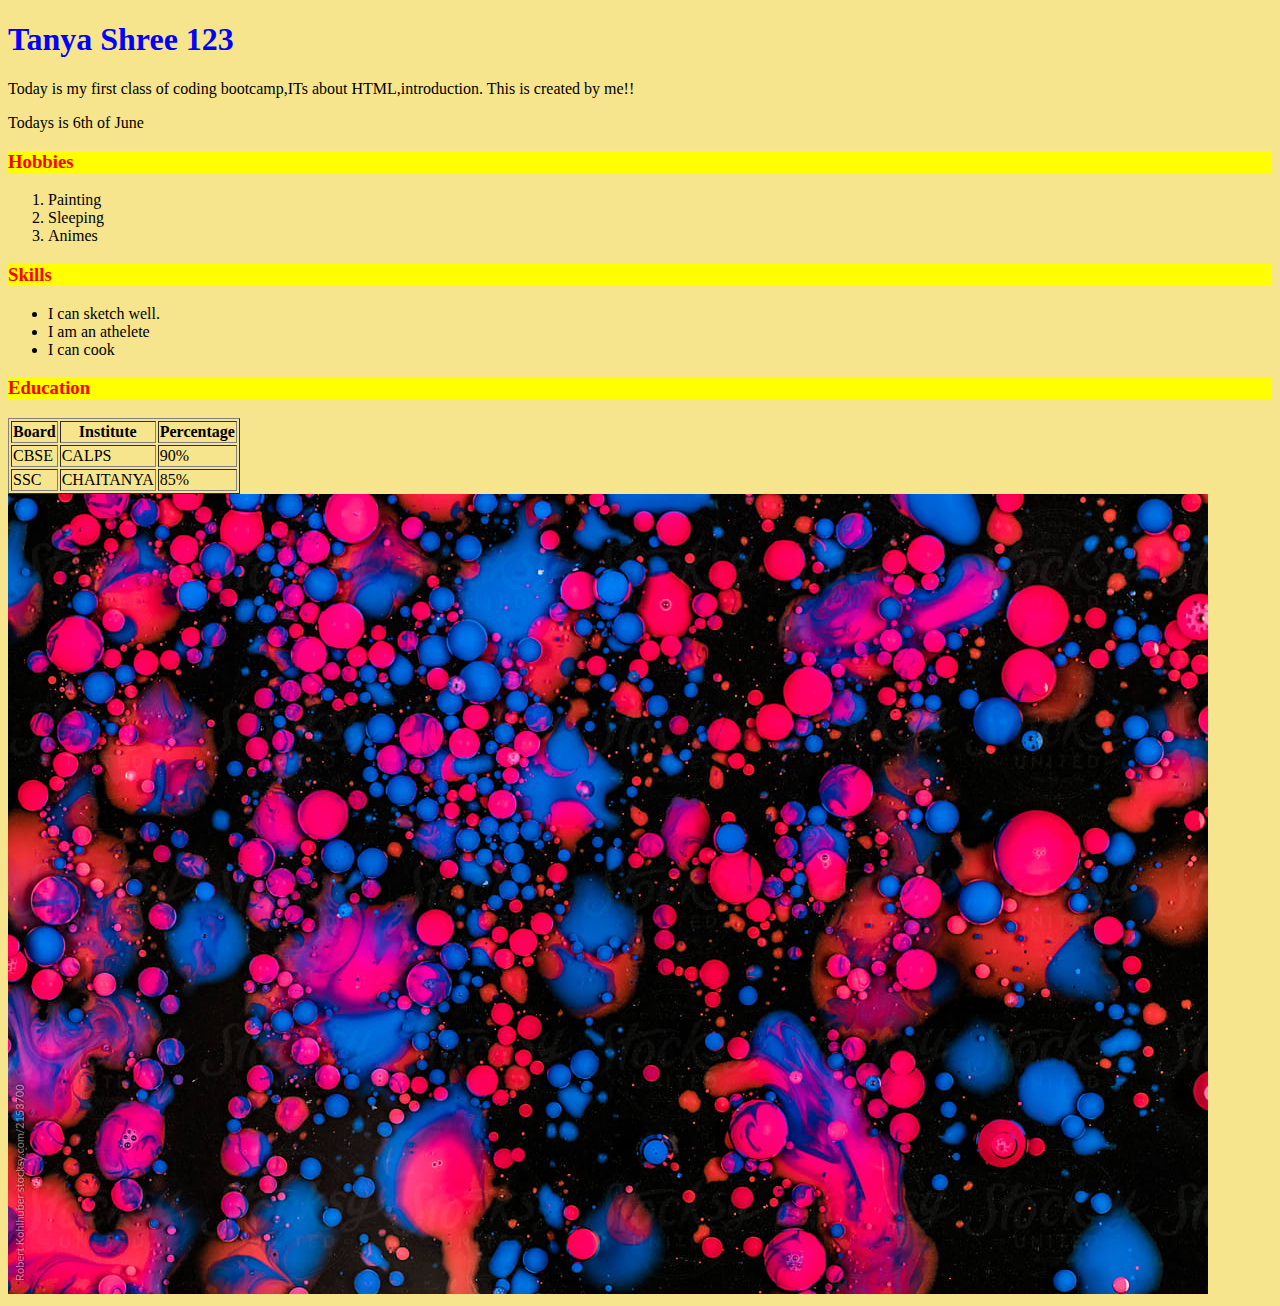
<file: index.html>
<!Doctype html>
<html>
    <head>
        <meta charset="utf-8">
        <title>My first web page</title>
        <meta name="keywords"
        content="my page,my website,first page">   
        <meta name="description"
        content="this is my first web page">      
        <link href="style.css"
        type="text/css" rel="stylesheet">
   
    
    
    
    </head>
    <body>
        <h1>Tanya Shree 123</h1>
        
        <p>Today is my first class of coding bootcamp,ITs about HTML,introduction.
            This is created by me!!</p>
        <p> Todays is 6th of June</p>
        
        
        <h3>Hobbies</h3>
        <ol>
            <li> Painting</li>
            <li> Sleeping</li>
            <li> Animes</li>
        </ol>
        
        
    <h3 id="first">Skills</h3>
    <ul>
        
        <li> I can sketch well.</li>
        <li> I am an athelete</li>
        <li> I can cook</li>
        
        
        
    </ul>  
        
    <h3>Education</h3>
        <table border=1>
  <tr>
    <th>Board</th>
    <th>Institute</th> 
    <th>Percentage</th>
  </tr>
  <tr>
    <td>CBSE</td>
    <td>CALPS</td> 
    <td>90%</td>
  </tr>
  <tr>
    <td>SSC</td>
    <td>CHAITANYA</td> 
    <td>85%</td>
  </tr>
</table>
    <img src = "2153700.jpg" alt = "Test Image" />
    </body>
    
</html>
</file>
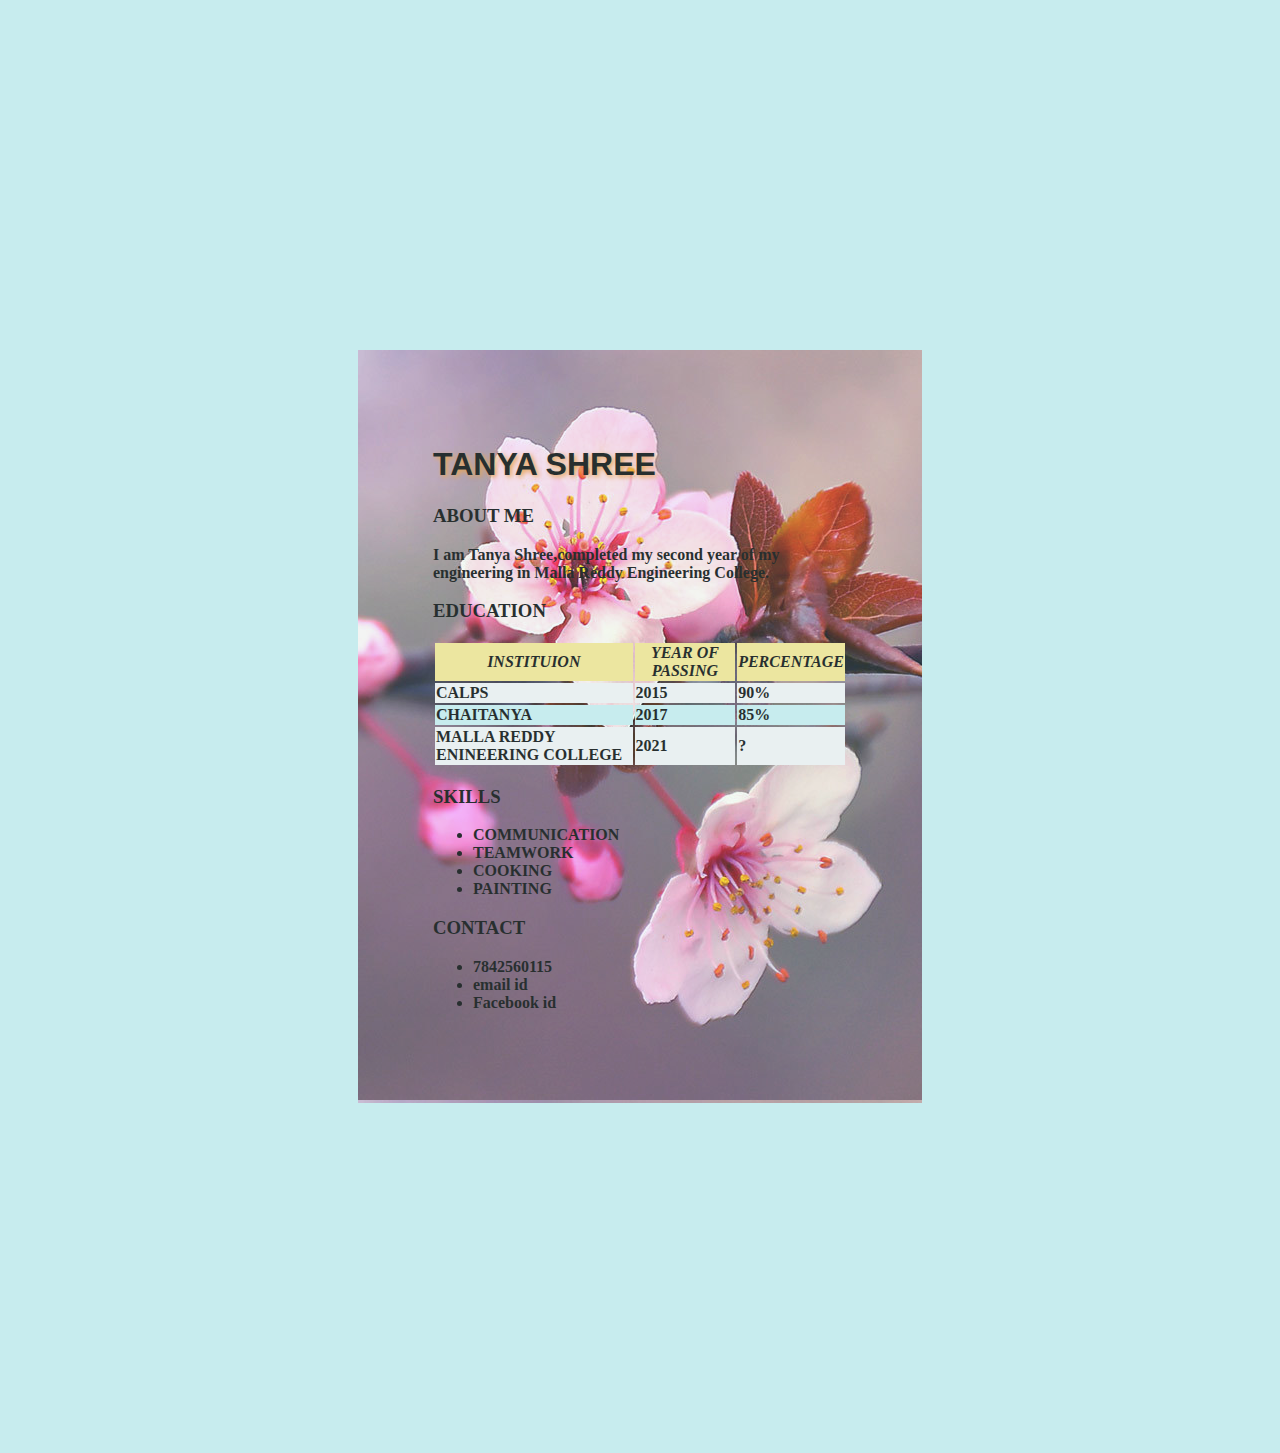
<file: resume(practice).html>
<!doctype html>
<html>
    <head>
        <meta name="viewport" content="width=device-width, initial-scale=1, shrink-to-fit=no">
        <title> RESUME</title>
        <link href="styling.css"
        type="text/css" rel="stylesheet">
    
    </head>
    
    <body>
        <div class="text">
        <div class="image">    
        <div class="wrap">    
    
    <h1> TANYA SHREE</h1>
        
    <h3>ABOUT ME</h3>    
        
    <p>I am Tanya Shree,completed my second year of my engineering in Malla Reddy Engineering College.
        </p>
        
    <h3>EDUCATION</h3>
    
    <table>
        
    <tr>
        <th>INSTITUION</th>
        <th>YEAR OF PASSING</th>
        <th>PERCENTAGE</th>
        
    </tr>    
        
    <tr>
        <td>CALPS</td>
        <td>2015</td>
        <td>90%</td>
        
    </tr>
        
    <tr>
    
        <td>CHAITANYA</td>
        <td>2017</td>
        <td> 85%</td>
        
    </tr>
        
 
    <tr>
        
        <td>MALLA REDDY ENINEERING COLLEGE</td>
        <td>2021</td>
        <td> ?</td>
        
    </tr>    
        
    </table>
    
    <h3>SKILLS</h3>
    
    <ul>
        <li>COMMUNICATION</li>
        <li>TEAMWORK</li>
        <li>COOKING</li>
        <li>PAINTING</li>
        
    </ul>   
           
    <h3>CONTACT</h3>
     
    <ul id="first">
        <li> 7842560115</li> 
        <li><a href="mailto:tanyashree5598@gmail.com"></a>email id</li>
        <li><a href="https://www.facebook.com/tanya.shree.315"></a>Facebook id</li>
            
    </ul> 
    
    </div>
    </div>        
    </div>        
    </body>


</html>
</file>
<file: style.css>
h1{
    color:blue;
    
}
h3{
    
    color:red;
    background: yellow;

}

.box
{
    background:pink;
    background-image: url("Japanese-Cherry-Blossom-Fragrance-Oil.jpg");
     margin: 350px;
     padding:75px;

}

body{
     background:#f6e58d;
    

}
#image{
    border:10px solid red;
    width: 200px;
    height: 200px;
    margin:auto;
    
}
</file>
<file: styling.css>
h1{
    color:black;
    text-shadow:2px 2px 5px #f0932b;
    font-family: sans-serif;
    }
body
{
    background:#c7ecee;
    
}

.box
{
   

}

.image
{
     background-image:url("Japanese-Cherry-Blossom-Fragrance-Oil.jpg");
    opacity:0.8;
    margin: 350px;
    padding:75px;;
    
}

.text
{
    color:black;
    font-weight: 900;
}

.wrap {
    width: 100%;
}
.first
{
 font-style: italic;    
 
}


tr:nth-child(even) 
{
    background-color: #f2f2f2;
}
tr:nth-child(odd) 
{
    background-color: #c7ecee;

}

th
{
    background-color:#f6e58d;
    background-blend-mode:hard-light;
    font-style: italic; 
        
}
</file>
